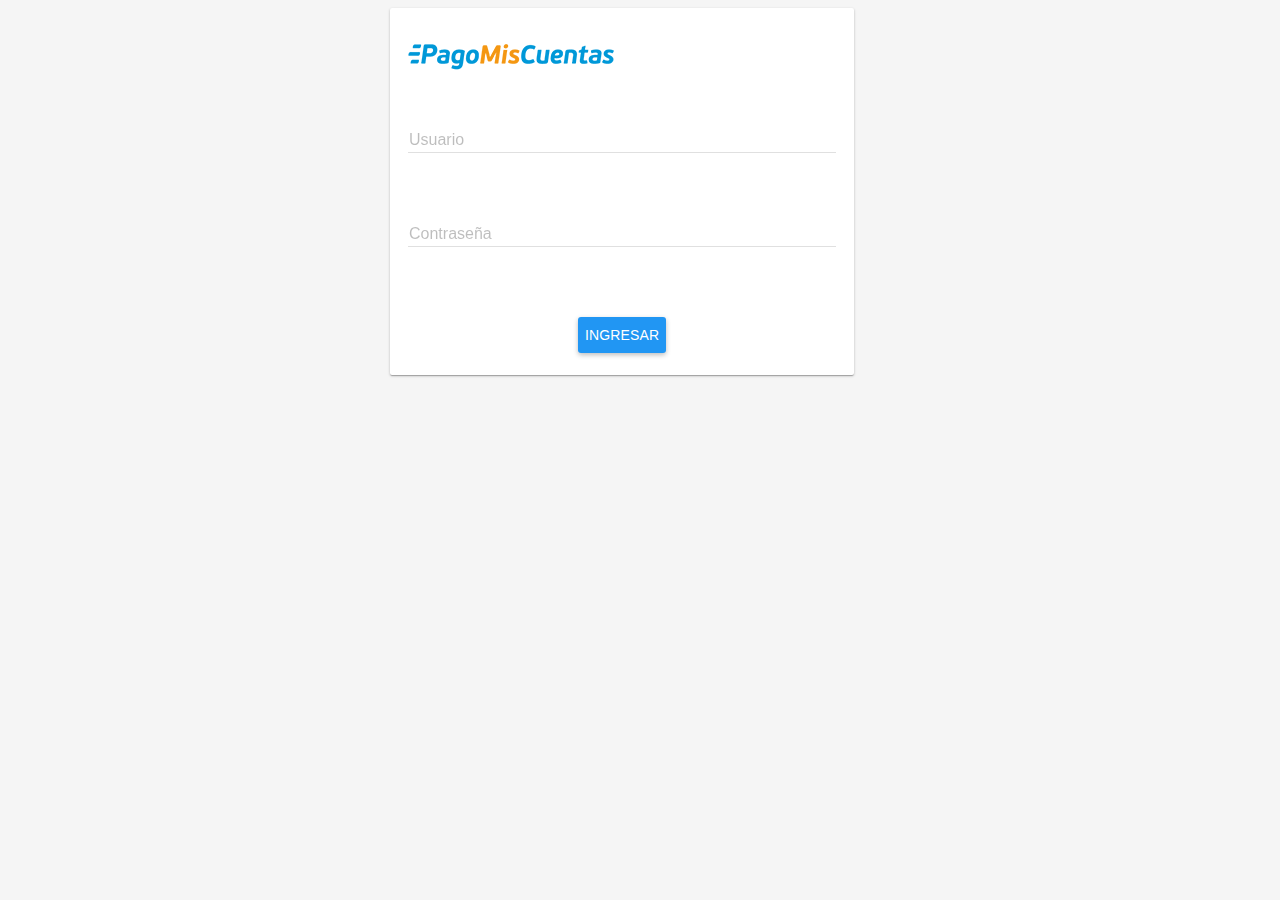
<file: api/src/main/webapp/index.html>
<!DOCTYPE html>
<html lang="en" ng-app="apiApp">
<head>
<title>Empresas API - Refresh de Empresas</title>
<meta charset="utf-8">
<meta http-equiv="X-UA-Compatible" content="IE=edge">
<meta name="viewport" content="width=device-width, initial-scale=1">
<meta name="description" content="Empresas API - Refresh de Empresas">
<meta name="author" content="Pablo Rojas">
<link rel="shortcut icon" href="img/favicon.png">
<link rel="stylesheet" href="styles/angular-material.min.css">
<link rel="stylesheet" href="styles/md-data-table.min.css">
<link rel="stylesheet" href="styles/icons.css">
<link rel="stylesheet" href="styles/app.css">
</head>
<body layout="column">
	<div ui-view="navbar"></div>
	<div ui-view="tabs"></div>
	<script src="scripts/angular.min.js"></script>
	<script src="scripts/angular-animate.min.js"></script>
	<script src="scripts/angular-aria.min.js"></script>
	<script src="scripts/angular-material.min.js"></script>
	<script src="scripts/angular-messages.min.js"></script>
	<script src="scripts/angular-resource.min.js"></script>
	<script src="scripts/angular-ui-router.min.js"></script>
	<script src="scripts/md-data-table.min.js"></script>
	<script src="scripts/moment.min.js"></script>
	<script src="app/app.js"></script>
	<script src="app/controllers.js"></script>
	<script src="app/directives.js"></script>
	<script src="app/filters.js"></script>
	<script src="app/services.js"></script>
</body>
</html>
</file>
<file: api/src/main/webapp/styles/icons.css>
@font-face {
  font-family: 'Material Icons';
  font-style: normal;
  font-weight: 400;
  src: local('Material Icons'), local('MaterialIcons-Regular'), url(material-design-icons/MaterialIcons-Regular.woff2) format('woff2'), url(material-design-icons/MaterialIcons-Regular.woff) format('woff'), url(material-design-icons/MaterialIcons-Regular.ttf) format('truetype');
}
.material-icons {
  font-family: 'Material Icons';
  font-weight: normal;
  font-style: normal;
  height: 24px;
  width: 24px;
  font-size: 24px;
  color: inherit;
  display: inline-block;
  line-height: 1;
  text-transform: none;
  -webkit-font-smoothing: antialiased;
  text-rendering: optimizeLegibility;
  -moz-osx-font-smoothing: grayscale;
  -webkit-font-feature-settings: 'liga';
          font-feature-settings: 'liga';
}
.material-icons.md-18 {
  height: 18px;
  width: 18px;
  font-size: 18px;
}
.material-icons.md-36 {
  height: 36px;
  width: 36px;
  font-size: 36px;
}
.material-icons.md-48 {
  height: 48px;
  width: 48px;
  font-size: 48px;
}
.material-icons.md-dark {
  color: rgba(0, 0, 0, 0.54);
}
.material-icons.md-light {
  color: #ffffff;
}
</file>
<file: api/src/main/webapp/styles/app.css>
html,
body,
md-content {
  background-color: #f5f5f5 !important;
  -moz-osx-font-smoothing: grayscale;
}
a {
  text-decoration: none;
  color: rgb(33,150,243);
}
a:hover {
  text-decoration: underline;
  cursor: pointer;
}
input::-webkit-input-placeholder {
  color: rgba(0, 0, 0, 0.26);
  font-weight: 300;
}
input::-moz-placeholder {
  color: rgba(0, 0, 0, 0.26);
  font-weight: 300;
}
input:-ms-input-placeholder {
  color: rgba(0, 0, 0, 0.26);
  font-weight: 300;
}
input::input-placeholder {
  color: rgba(0, 0, 0, 0.26);
  font-weight: 300;
}
.material-icons {
  position: static;
  margin: 0;
}
md-toolbar,
footer-content {
  box-shadow: 0 1px 3px rgba(0, 0, 0, 0.12), 0 1px 2px rgba(0, 0, 0, 0.24);
}
footer {
  -webkit-flex: 1 0 auto;
  -ms-flex: 1 0 auto;
  flex: 1 0 auto;
}
footer > footer-content {
  min-height: 64px;
  padding: 0 16px 16px;
  background-color: #fff;
  color: rgba(0, 0, 0, 0.54);
  font-size: 14px;
}
footer > footer-content > div {
  margin-top: 16px;
}
footer > footer-content > div:not(:last-child) {
  margin-right: 24px;
}
footer > footer-content > div > *:not(span) + *:not(span) {
  margin-left: 24px;
}
md-card {
  -webkit-flex: 0 0 auto;
  -ms-flex: 0 0 auto;
  flex: 0 0 auto;
  position: relative;
}
md-toolbar.md-table-toolbar.ng-hide {
  display: none;
}
md-toolbar.md-table-toolbar.alternate .md-toolbar-tools {
  color: #1e88e5;
  font-size: 16px;
  background-color: #e3f2fd;
}
md-toolbar.md-table-toolbar form {
  margin-left: 16px;
}
md-toolbar.md-table-toolbar form > input {
  width: 100%;
  margin: 0;
  border: none;
  color: rgba(0, 0, 0, 0.87);
}
md-toolbar.md-table-toolbar form > input:focus {
  outline: none;
}
md-dialog > md-dialog-content.md-dialog-content {
  padding-bottom: 0;
}
md-dialog > md-dialog-content > p {
  margin: 16px 0;
  color: rgba(0, 0, 0, 0.54);
  line-height: 22px;
}
md-dialog > md-dialog-content > p.md-warn {
  color: #f44336;
}
md-dialog > md-dialog-content > form:last-child > md-input-container:last-child {
  padding-bottom: 0;
}
md-dialog > .md-actions > .md-button {
  min-width: 60px;
}
md-dialog[delete-dialog] {
  max-width: 300px;
}
md-dialog[add-item-dialog] > md-dialog-content > form > .input-row {
  -webkit-flex-wrap: wrap;
  -ms-flex-wrap: wrap;
  flex-wrap: wrap;
}
md-dialog[add-item-dialog] > md-dialog-content > form > .input-row > md-input-container {
  min-width: 120px;
}

/* CUSTOM */
.loginBox {
  max-width:  90%;
  width: 500px;
}

.error-msg {
	color: #a94442;
}

.row-error {
	background-color: #FFCDD2;
}

.row-warn {
	background-color: #F0F4C3;
}

.md-cell {
	height: 49px;	
}

md-tooltip.large .md-content {
  max-width: 500px;
}
</file>
<file: api/src/main/webapp/styles/md-data-table.min.css>
md-backdrop.md-edit-dialog-backdrop{z-index:80}md-edit-dialog{display:-webkit-flex;display:-ms-flexbox;display:flex;-webkit-flex-direction:column;-ms-flex-direction:column;flex-direction:column;position:fixed;z-index:81;background-color:#f9f9f9;border-radius:2px;cursor:default}md-edit-dialog>.md-content{padding:16px 24px 0}md-edit-dialog>.md-content .md-title{color:rgba(0,0,0,.87);margin-bottom:8px}md-edit-dialog>.md-content md-input-container{margin:0;font-size:13px}md-edit-dialog>.md-content md-input-container input{float:none}md-edit-dialog>.md-content md-input-container .md-errors-spacer{min-height:auto;min-width:auto;color:rgba(0,0,0,.54)}md-edit-dialog>.md-content md-input-container .md-errors-spacer .md-char-counter{padding:5px 2px 5px 0}md-edit-dialog>.md-content md-input-container [ng-message]{padding:5px 0 5px 2px}md-edit-dialog>.md-actions{margin:0 16px 8px}md-edit-dialog>.md-actions .md-button{margin:0;min-width:initial}md-edit-dialog>.md-actions .md-button+.md-button{margin-left:8px}.md-table-pagination{display:-webkit-flex;display:-ms-flexbox;display:flex;-webkit-align-items:center;-ms-flex-align:center;align-items:center;-webkit-justify-content:flex-end;-ms-flex-pack:end;justify-content:flex-end;-webkit-flex-wrap:wrap-reverse;-ms-flex-wrap:wrap-reverse;flex-wrap:wrap-reverse;box-sizing:border-box;padding:0 24px;font-size:12px;color:rgba(0,0,0,.54);border-top:1px rgba(0,0,0,.12) solid}.md-table-pagination md-select{-webkit-justify-content:flex-end;-ms-flex-pack:end;justify-content:flex-end;min-width:64px}.md-table-pagination md-select:not([disabled]):focus .md-select-value{color:rgba(0,0,0,.54)}.md-table-pagination md-select .md-select-value{-webkit-flex:0 0 auto;-ms-flex:0 0 auto;flex:0 0 auto}.md-table-pagination md-select .md-select-value span.md-select-icon{-webkit-justify-content:center;-ms-flex-pack:center;justify-content:center;text-align:center;margin-right:-6px!important}.md-table-pagination md-select .md-select-value span.md-select-icon:after{top:initial;-webkit-transform:scaleY(0.5) scaleX(1);transform:scaleY(0.5) scaleX(1)}.md-table-pagination>*{display:-webkit-flex;display:-ms-flexbox;display:flex;-webkit-align-items:center;-ms-flex-align:center;align-items:center;height:56px}.md-table-pagination>.buttons:not(:first-child),.md-table-pagination>.limit-select:not(:first-child){margin-left:32px}.md-table-pagination>.buttons{margin-right:-16px}.md-table-pagination>.buttons>.md-button.md-icon-button{margin:0}.md-table-pagination>.buttons>.label+.md-button.md-icon-button{margin-left:20px}md-select.md-table-select{margin:0}md-select.md-table-select>.md-select-value{padding:0;min-width:0;min-height:24px;border-bottom:0!important}md-select.md-table-select>.md-select-value>span{display:block;height:auto;-webkit-transform:none!important;transform:none!important}md-select.md-table-select>.md-select-value>span>.md-text{display:inherit;height:inherit;-webkit-transform:inherit;transform:inherit}md-select.md-table-select>.md-select-value>span.md-select-icon{display:-webkit-flex;display:-ms-flexbox;display:flex;-webkit-align-items:center;-ms-flex-align:center;align-items:center;height:24px;margin:0}md-select.md-table-select>.md-select-value>span.md-select-icon:after{top:initial}.md-select-menu-container.md-pagination-select,.md-select-menu-container.md-table-select{margin-left:-2px;border-radius:2px}.md-select-menu-container.md-pagination-select md-content,.md-select-menu-container.md-pagination-select md-select-menu,.md-select-menu-container.md-table-select md-content,.md-select-menu-container.md-table-select md-select-menu{border-radius:inherit}.md-select-menu-container.md-pagination-select md-content,.md-select-menu-container.md-table-select md-content{padding:0}.md-select-menu-container.md-table-select .md-text{font-size:13px}.md-select-menu-container.md-pagination-select .md-text{font-size:12px}md-toolbar.md-table-toolbar{box-shadow:none}md-toolbar.md-table-toolbar.md-default-theme:not(.md-menu-toolbar).md-default,md-toolbar.md-table-toolbar:not(.md-menu-toolbar).md-default{background-color:#fff;color:rgba(0,0,0,.87)}md-toolbar.md-table-toolbar.md-default-theme:not(.md-menu-toolbar).md-default .md-button,md-toolbar.md-table-toolbar:not(.md-menu-toolbar).md-default .md-button{color:rgba(0,0,0,.87)}@media only screen and (max-width:959px) and (min-width:0) and (orientation:landscape){md-toolbar.md-table-toolbar .md-toolbar-tools{height:64px;max-height:initial}}md-toolbar.md-table-toolbar .md-toolbar-tools{padding:0 24px}md-toolbar.md-table-toolbar .md-toolbar-tools md-icon{color:rgba(0,0,0,.54)}md-toolbar.md-table-toolbar .md-toolbar-tools>.md-button.md-icon-button{margin:0}md-toolbar.md-table-toolbar .md-toolbar-tools>.md-button.md-icon-button:first-child{margin-left:-12px}md-toolbar.md-table-toolbar .md-toolbar-tools>.md-button.md-icon-button:last-child{margin-right:-12px}md-card>md-table-container:first-child,md-card>md-toolbar.md-table-toolbar:first-child{border-top-left-radius:2px;border-top-right-radius:2px}md-card>md-table-container:last-child,md-card>md-toolbar.md-table-toolbar:last-child{border-bottom-left-radius:2px;border-bottom-right-radius:2px}md-table-container{display:block;max-width:100%;overflow-x:auto;-webkit-overflow-scrolling:touch}table.md-table{width:100%;border-spacing:0;overflow:hidden}table.md-table thead.md-head>tr.md-row{height:56px}table.md-table tbody.md-body>tr.md-row,table.md-table tfoot.md-foot>tr.md-row{height:48px}table.md-table thead.md-head+.md-table-progress md-progress-linear{top:-3px}table.md-table .md-table-progress th{padding:0}table.md-table .md-table-progress th md-progress-linear{height:0;transition:opacity 1s}table.md-table .md-table-progress th md-progress-linear.ng-hide{opacity:0}table.md-table .md-table-progress th md-progress-linear>.md-container{height:3px;top:0;transition:none}table.md-table .md-table-progress th md-progress-linear>.md-container>.md-bar{height:3px}table.md-table th.md-column{color:rgba(0,0,0,.54);font-size:12px;font-weight:700;white-space:nowrap}table.md-table th.md-column.md-sort{cursor:pointer}table.md-table th.md-column md-icon{height:16px;width:16px;font-size:16px!important;line-height:16px!important}table.md-table th.md-column md-icon.md-sort-icon{color:rgba(0,0,0,.26);opacity:0;transition:-webkit-transform .25s,opacity .25s;transition:transform .25s,opacity .25s}table.md-table th.md-column md-icon.md-sort-icon.md-asc{-webkit-transform:rotate(0deg);transform:rotate(0deg)}table.md-table th.md-column md-icon.md-sort-icon.md-desc{-webkit-transform:rotate(180deg);transform:rotate(180deg)}table.md-table th.md-column md-icon:not(:first-child){margin-left:8px}table.md-table th.md-column md-icon:not(:last-child){margin-right:8px}table.md-table th.md-column.md-active,table.md-table th.md-column.md-active md-icon{color:rgba(0,0,0,.87)}table.md-table th.md-column.md-active md-icon.md-sort-icon,table.md-table th.md-column:hover md-icon.md-sort-icon{opacity:1}table.md-table tr.md-row[data-ng-repeat].ng-leave,table.md-table tr.md-row[ng-repeat].ng-leave,table.md-table tr.md-row[ng\:repeat].ng-leave,table.md-table tr.md-row[x-ng-repeat].ng-leave{display:none}table.md-table.md-row-select tbody.md-body>tr.md-row{transition:background-color .2s}table.md-table.md-row-select tbody.md-body>tr.md-row:not([disabled]):hover{background-color:#eee!important}table.md-table.md-row-select tbody.md-body>tr.md-row.md-selected{background-color:#f5f5f5}table.md-table.md-row-select td.md-cell:first-child,table.md-table.md-row-select th.md-column:first-child{width:20px;padding:0 0 0 24px}table.md-table.md-row-select td.md-cell:nth-child(2),table.md-table.md-row-select th.md-column:nth-child(2){padding:0 24px}table.md-table.md-row-select td.md-cell:nth-child(n+3):nth-last-child(n+2),table.md-table.md-row-select th.md-column:nth-child(n+3):nth-last-child(n+2){padding:0 56px 0 0}table.md-table:not(.md-row-select) td.md-cell:first-child,table.md-table:not(.md-row-select) th.md-column:first-child{padding:0 24px}table.md-table:not(.md-row-select) td.md-cell:nth-child(n+2):nth-last-child(n+2),table.md-table:not(.md-row-select) th.md-column:nth-child(n+2):nth-last-child(n+2){padding:0 56px 0 0}table.md-table td.md-cell,table.md-table th.md-column{vertical-align:middle;text-align:left}table.md-table td.md-cell>*,table.md-table th.md-column>*{vertical-align:middle}table.md-table td.md-cell:last-child,table.md-table th.md-column:last-child{padding:0 24px 0 0}table.md-table td.md-cell.md-clickable,table.md-table th.md-column.md-clickable{cursor:pointer}table.md-table td.md-cell.md-clickable:focus,table.md-table th.md-column.md-clickable:focus{outline:0}table.md-table td.md-cell.md-numeric,table.md-table th.md-column.md-numeric{text-align:right}table.md-table td.md-cell md-checkbox,table.md-table th.md-column md-checkbox{margin:0;width:20px}table.md-table td.md-cell{color:rgba(0,0,0,.87);font-size:13px;border-top:1px rgba(0,0,0,.12) solid}table.md-table td.md-cell.md-numeric md-select{-webkit-justify-content:flex-end;-ms-flex-pack:end;justify-content:flex-end}table.md-table td.md-cell.md-numeric md-select .md-select-value{-webkit-flex:0 0 auto;-ms-flex:0 0 auto;flex:0 0 auto}table.md-table td.md-cell.md-placeholder{color:rgba(0,0,0,.26)}table.md-table td.md-cell md-select>.md-select-value>span.md-select-icon{-webkit-justify-content:flex-end;-ms-flex-pack:end;justify-content:flex-end;color:rgba(0,0,0,.54);width:18px;text-align:right}table.md-table td.md-cell md-select>.md-select-value>span.md-select-icon:after{-webkit-transform:scaleY(0.4) scaleX(0.8);transform:scaleY(0.4) scaleX(0.8)}
</file>
